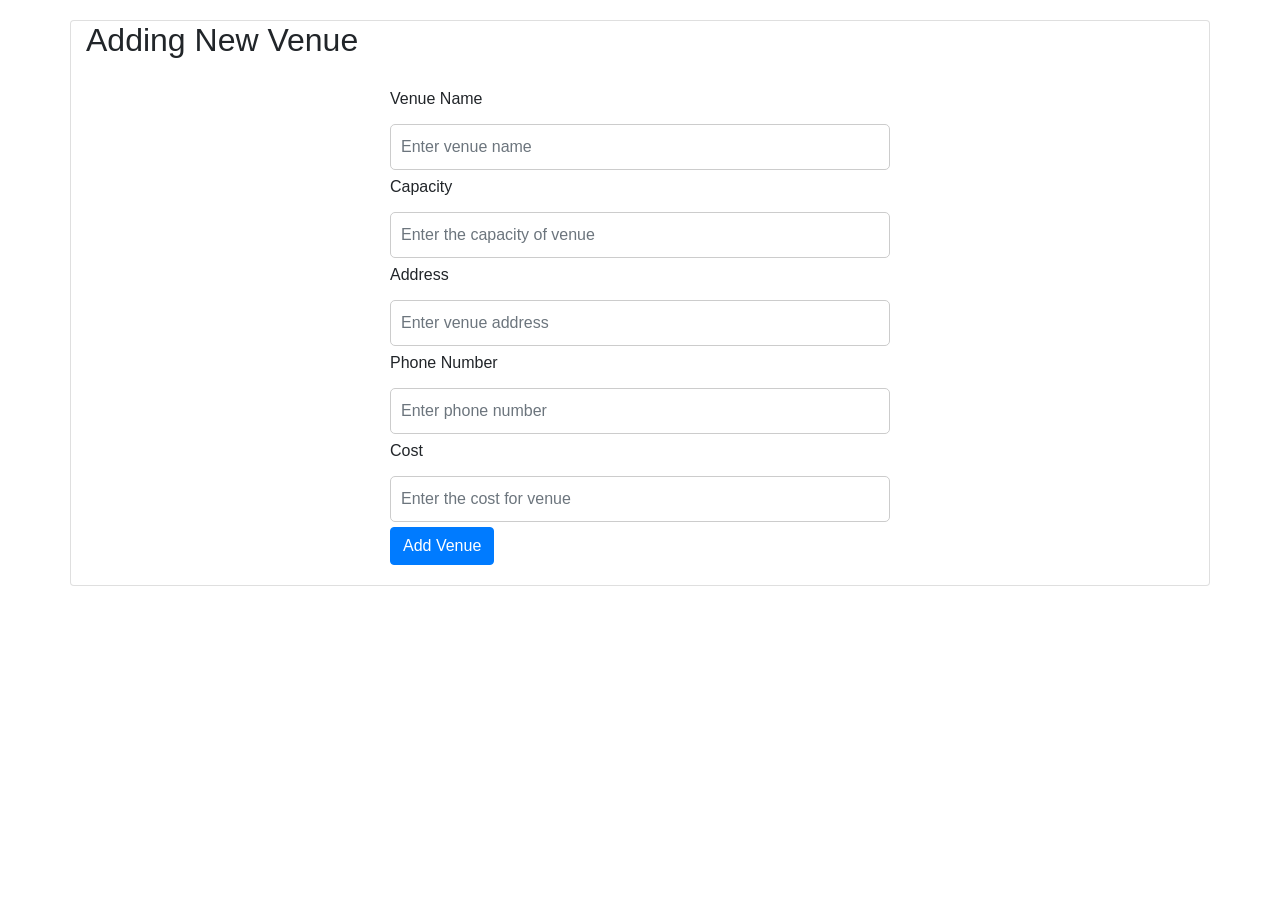
<file: src/main/resources/templates/addvenue.html>
<!DOCTYPE html>
<html lang="en" xmlns:th="http://www.thymeleaf.org">
<head>
<meta charset="UTF-8">
<meta name="viewport" content="width=device-width, initial-scale=1.0">
    <title>Infinite Impressions</title>
    <link rel="stylesheet" href="https://cdn.jsdelivr.net/npm/bootstrap@4.0.0/dist/css/bootstrap.min.css"
          integrity="sha384-Gn5384xqQ1aoWXA+058RXPxPg6fy4IWvTNh0E263XmFcJlSAwiGgFAW/dAiS6JXm"
          crossorigin="anonymous">
<style>
       body {
           font-family: Arial, sans-serif;
           margin: 0;
           padding: 20px;
       }
       form {
           max-width: 500px;
           margin: 0 auto;
       }
       input[type="text"],
       input[type="number"] {
           width: 100%;
           padding: 10px;
           margin: 5px 0;
           border-radius: 5px;
           border: 1px solid #ccc;
       }
       input[type="submit"] {
           background-color: #4CAF50;
           color: white;
           padding: 10px 20px;
           border: none;
           border-radius: 5px;
           cursor: pointer;
       }
       input[type="submit"]:hover {
           background-color: #45a049;
       }
</style>
</head>
<body>
	<div class="container">
		<div class="row">
			<div class = "container justify-content-center card">
				<h2 class="text">Adding New Venue</h2>
				<div class= "card-body">
					<form th:action="@{/addvenue}" th:object="${venue}" method="post">
						<div class="formdata">
							<label>Venue Name</label>
							<input 
								type="text" 
								name="venue_name" required
								th:field="*{venueName}"
								class="form-control"
								placeholder="Enter venue name">
						</div>
						<div class="formdata">
							<label>Capacity</label>
							<input 
								type="text" 
								name="capacity" required
								th:field="*{capacity}"
								class="form-control"
								placeholder="Enter the capacity of venue">
						</div>
						<div class="formdata">
							<label>Address</label>
							<input 
								type="text" 
								name="address" required
								th:field="*{address}"
								class="form-control"
								placeholder="Enter venue address">
						</div>
						<div class="formdata">
							<label>Phone Number</label>
							<input 
								type="text" 
								name="phoneNumber" required
								th:field="*{phoneNumber}"
								class="form-control"
								placeholder="Enter phone number">
						</div>
						<div class="formdata">
							<label>Cost</label>
							<input 
								type="text" 
								name="cost" required
								th:field="*{cost}"
								class="form-control"
								placeholder="Enter the cost for venue">
						</div>
						<div class="box-footer">
							<button type="submit" class= "btn btn-primary">
								Add Venue
							</button>
						</div>
					</form>
				</div>
			</div>
		</div>
	</div>


</body>
</html>
</file>
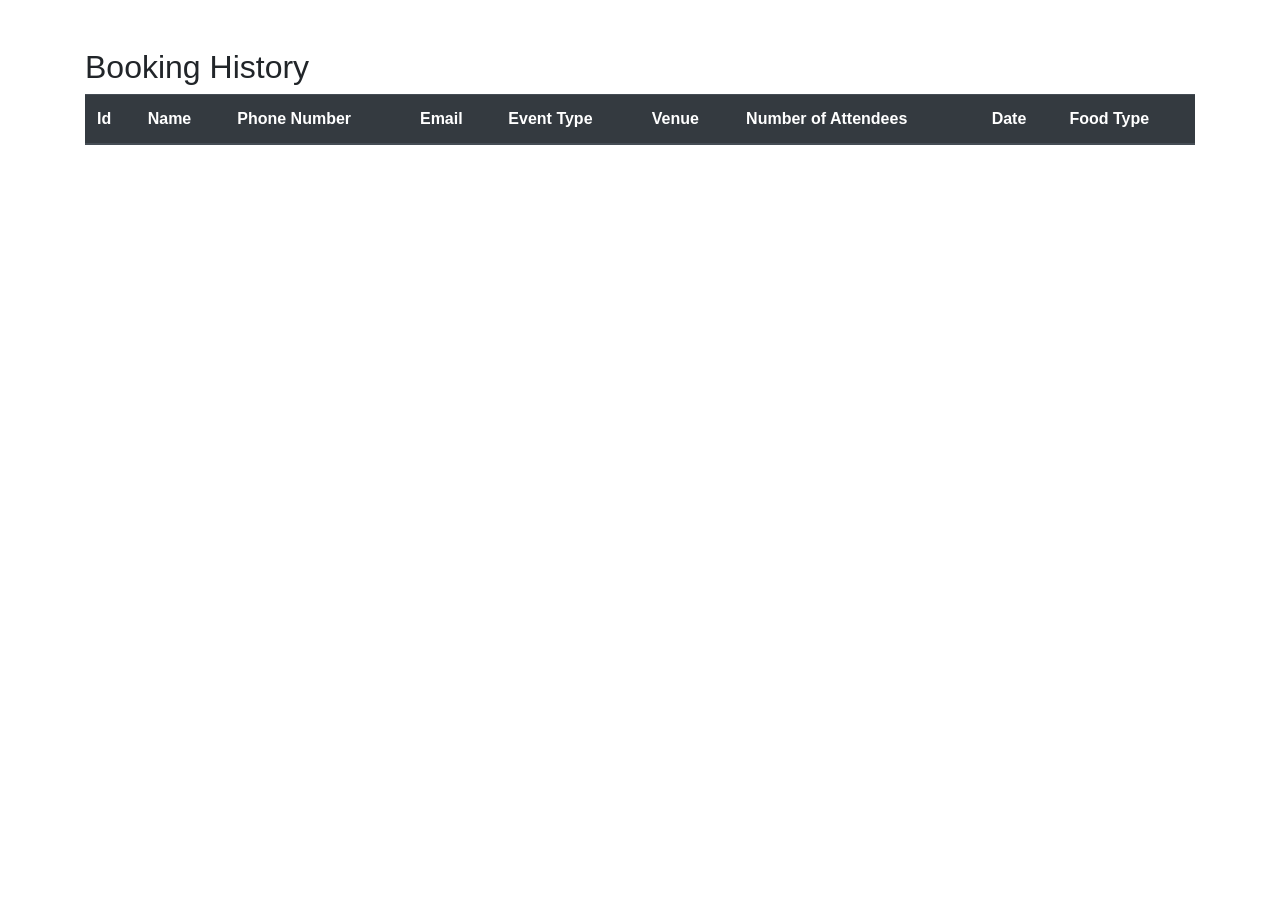
<file: src/main/resources/templates/booking.html>
<!DOCTYPE html>
<html lang="en" xmlns:th="http://www.thymeleaf.org">
<head>
    <meta charset="UTF-8">
    <meta name="viewport" content="width=device-width, initial-scale=1.0">
    <title>Booking History</title>
    <link href="https://maxcdn.bootstrapcdn.com/bootstrap/4.5.2/css/bootstrap.min.css" rel="stylesheet">
</head>
<body>
    <div class="container mt-5">
        <h2>Booking History</h2>
        <table class="table">
            <thead class="thead-dark">
                <tr>
                    <th>Id</th>
                    <th>Name</th>
                    <th>Phone Number</th>
                    <th>Email</th>
                    <th>Event Type</th>
                    <th>Venue</th>
                    <th>Number of Attendees</th>
                    <th>Date</th>
                    <th>Food Type</th>
                </tr>
            </thead>
            <tbody>
                <!-- Table rows will be populated dynamically using Thymeleaf -->
                <tr th:each="booking : ${bookings}">
                    <td th:text="${booking.id}"></td>
                    <td th:text="${booking.name}"></td>
                    <td th:text="${booking.phoneNumber}"></td>
                    <td th:text="${booking.email}"></td>
                    <td th:text="${booking.eventType}"></td>
                    <td th:text="${booking.venue}"></td>
                    <td th:text="${booking.numberOfAttendees}"></td>
                    <td th:text="${booking.date}"></td>
                    <td th:text="${booking.foodType}"></td>
                </tr>
            </tbody>
        </table>
    </div>

    <script src="https://code.jquery.com/jquery-3.5.1.slim.min.js"></script>
    <script src="https://cdn.jsdelivr.net/npm/popper.js@1.16.1/dist/umd/popper.min.js"></script>
    <script src="https://stackpath.bootstrapcdn.com/bootstrap/4.5.2/js/bootstrap.min.js"></script>
</body>
</html>
</file>
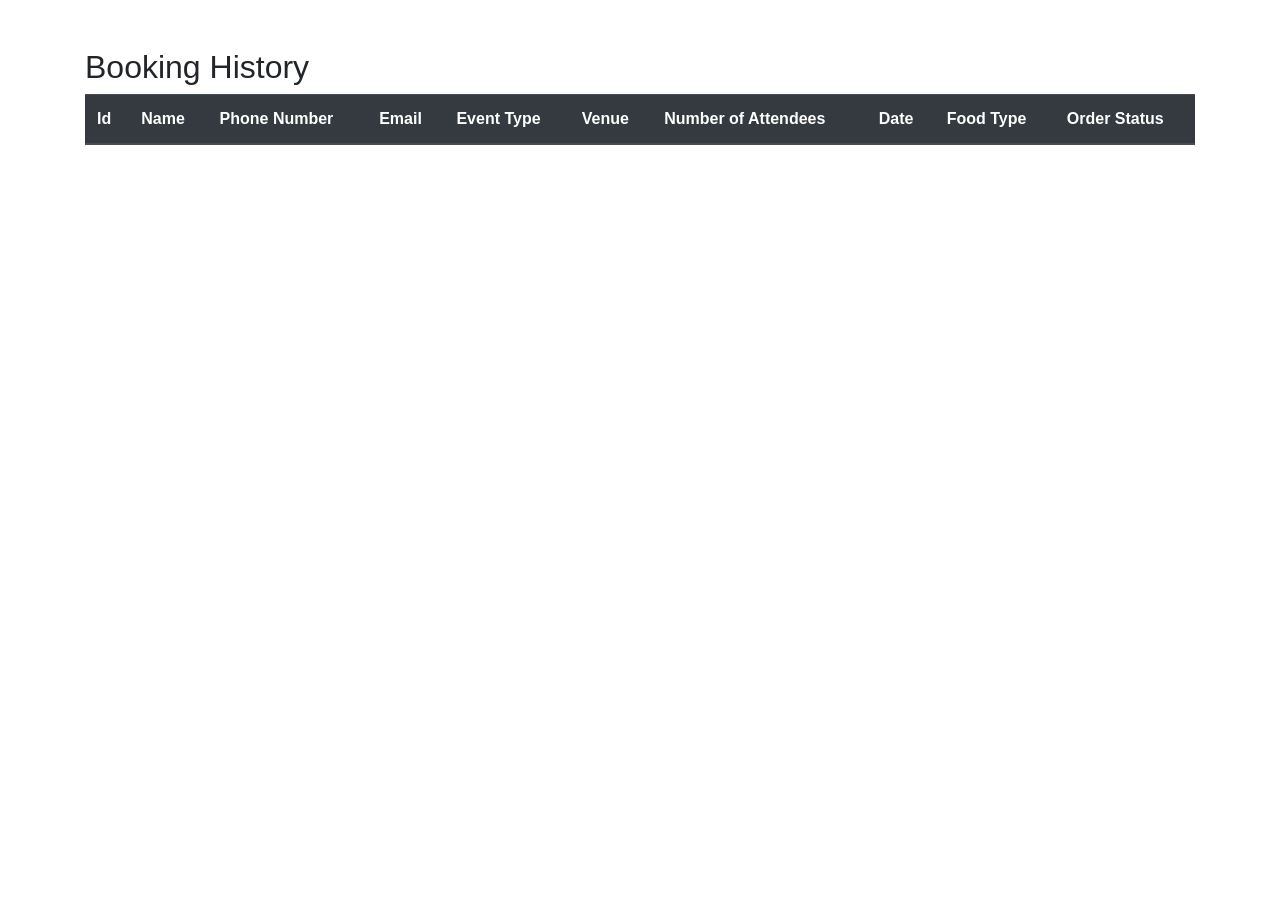
<file: src/main/resources/templates/bookingHistory.html>
<!DOCTYPE html>
<html lang="en" xmlns:th="http://www.thymeleaf.org">
<head>
    <meta charset="UTF-8">
    <meta name="viewport" content="width=device-width, initial-scale=1.0">
    <title>Booking History</title>
    <link href="https://maxcdn.bootstrapcdn.com/bootstrap/4.5.2/css/bootstrap.min.css" rel="stylesheet">
</head>
<body>
    <div class="container mt-5">
        <h2>Booking History</h2>
        <table class="table">
            <thead class="thead-dark">
                <tr>
                    <th>Id</th>
                    <th>Name</th>
                    <th>Phone Number</th>
                    <th>Email</th>
                    <th>Event Type</th>
                    <th>Venue</th>
                    <th>Number of Attendees</th>
                    <th>Date</th>
                    <th>Food Type</th>
                    <th>Order Status</th>
                </tr>
            </thead>
            <tbody>
                <!-- Table rows will be populated dynamically using Thymeleaf -->
                <tr th:each="booking : ${bookings}">
                    <td th:text="${booking.id}"></td>
                    <td th:text="${booking.name}"></td>
                    <td th:text="${booking.phoneNumber}"></td>
                    <td th:text="${booking.email}"></td>
                    <td th:text="${booking.eventType}"></td>
                    <td th:text="${booking.venue}"></td>
                    <td th:text="${booking.numberOfAttendees}"></td>
                    <td th:text="${booking.date}"></td>
                    <td th:text="${booking.foodType}"></td>
                    <td th:text="${booking.status}"></td>
                </tr>
            </tbody>
        </table>
    </div>

    <script src="https://code.jquery.com/jquery-3.5.1.slim.min.js"></script>
    <script src="https://cdn.jsdelivr.net/npm/popper.js@1.16.1/dist/umd/popper.min.js"></script>
    <script src="https://stackpath.bootstrapcdn.com/bootstrap/4.5.2/js/bootstrap.min.js"></script>
</body>
</html>
</file>
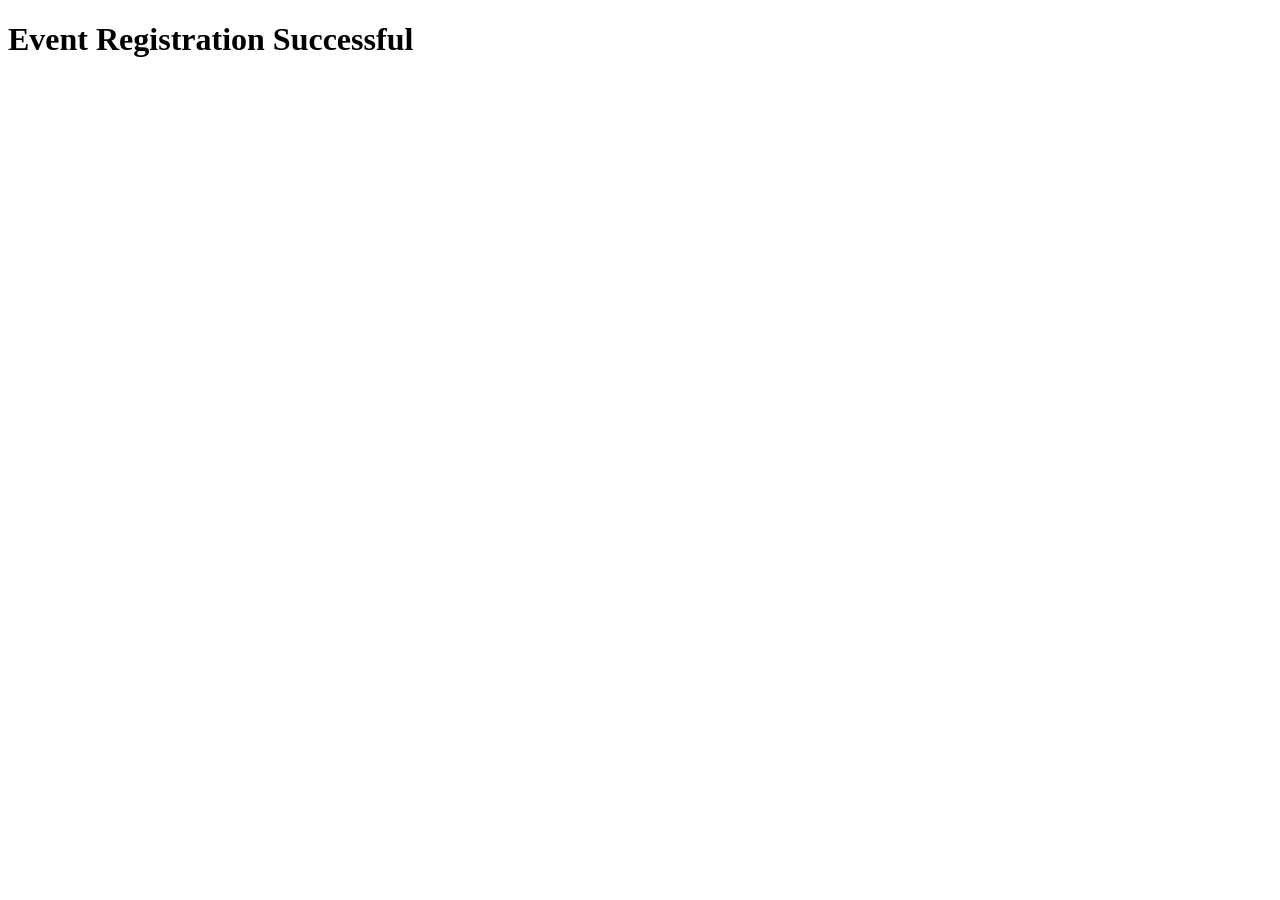
<file: src/main/resources/templates/confirmation.html>
<!DOCTYPE html>
<html lang="en">
<head>
    <meta charset="UTF-8">
    <meta name="viewport" content="width=device-width, initial-scale=1.0">
    <title>Confirmation</title>
</head>
<body>
    <h1>Event Registration Successful</h1>
    <!-- Additional Confirmation Message or Details -->
</body>
</html>
</file>
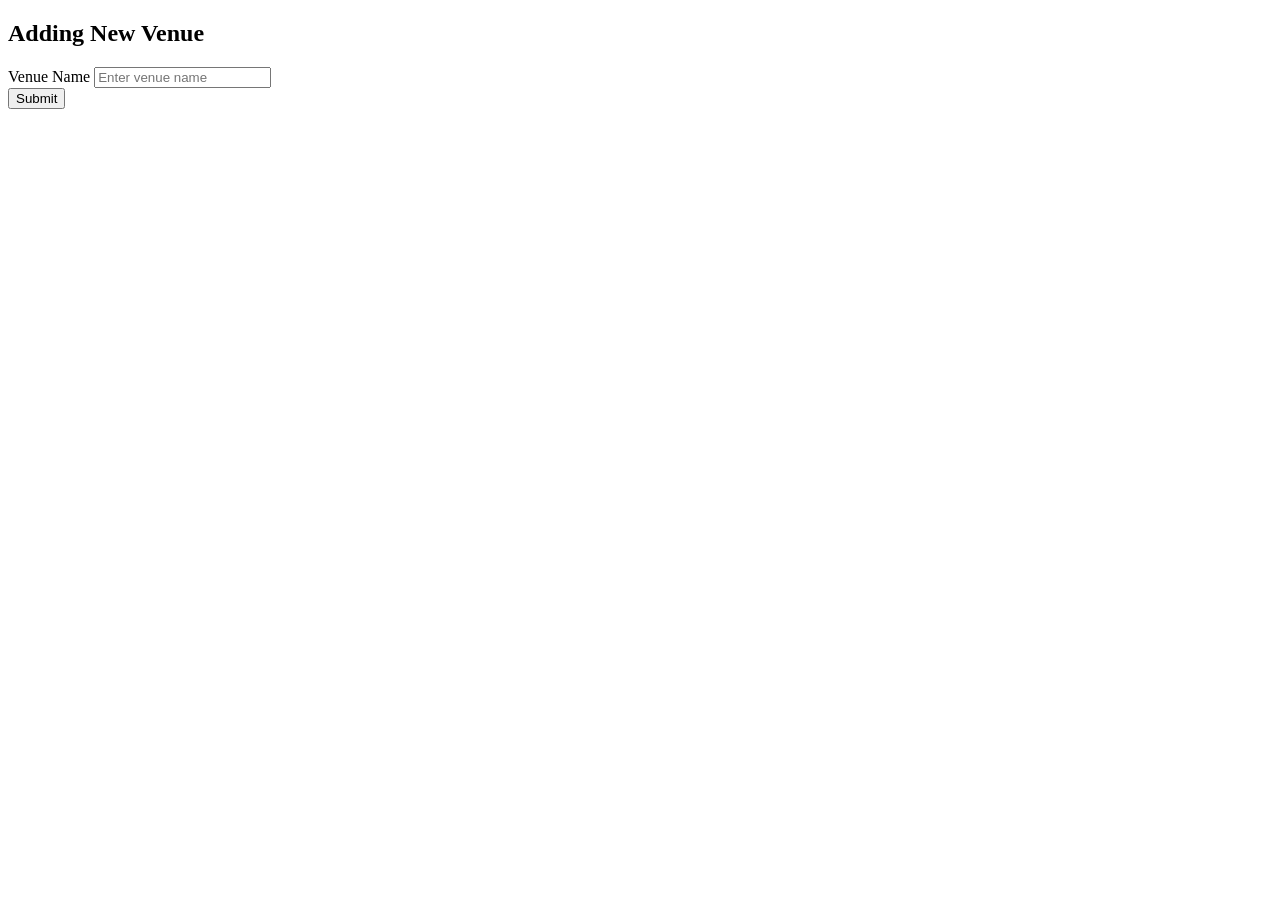
<file: src/main/resources/templates/demo.html>
<!DOCTYPE html>
<html xmlns:th="http://www.thymeleaf.org">
<head>
 <meta charset="UTF-8">
    <title>Infinite Impressions</title>
</head>
<body>
<div class="container">
		<div class="row">
			<div class = "container justify-content-center card">
				<h2 class="text">Adding New Venue</h2>
				<div class= "card-body">
					<form th:action="@{/addvenue}" th:object="${venues}" method="post">
						<div class="formdata">
							<label>Venue Name</label>
							<input 
								type="text" 
								name="venue_name" required
								th:field="*{venueName}"
								class="form-control"
								placeholder="Enter venue name">
						</div>
					</form>
				</div>
			</div>
		</div>
	</div>



<input type="submit" value="Submit">
</body>
</html>
</file>
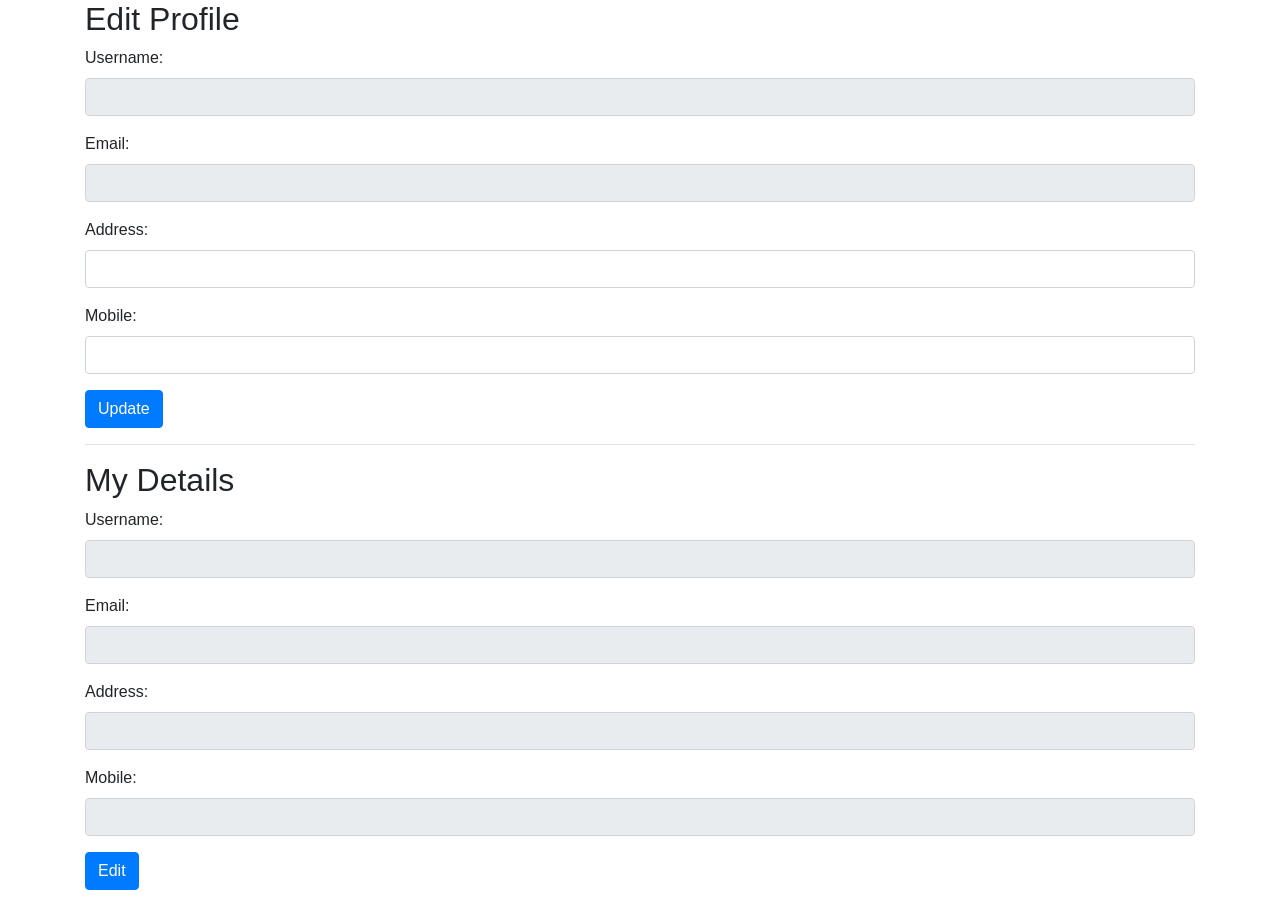
<file: src/main/resources/templates/editProfile.html>
<!DOCTYPE html>
<html lang="en" xmlns:th="http://www.thymeleaf.org">
<head>
    <meta charset="UTF-8">
    <meta name="viewport" content="width=device-width, initial-scale=1.0">
    <title>Edit Profile</title>
    <!-- Bootstrap CSS -->
    <link href="https://maxcdn.bootstrapcdn.com/bootstrap/4.5.2/css/bootstrap.min.css" rel="stylesheet">
</head>
<body>
    <div class="container">
        <h2>Edit Profile</h2>
        <form action="/updateProfile" method="post">
            <!-- Hidden field to store user ID -->
            <input type="hidden" id="userId" name="userId" th:value="${user.id}">
            <div class="form-group">
                <label for="username">Username:</label>
                <input type="text" class="form-control" id="username" name="username" th:value="${user.username}" disabled>
            </div>
            <div class="form-group">
                <label for="email">Email:</label>
                <input type="email" class="form-control" id="email" name="email" th:value="${user.email}" disabled>
            </div>
            <div class="form-group">
                <label for="address">Address:</label>
                <input type="text" class="form-control" id="address" name="address" th:value="${user.address}">
            </div>
            <div class="form-group">
                <label for="mobile">Mobile:</label>
                <input type="text" class="form-control" id="mobile" name="mobile" th:value="${user.mobile}">
            </div>
            <button type="submit" class="btn btn-primary">Update</button>
        </form>
        <hr>
        <h2>My Details</h2>
        <div class="form-group">
            <label for="username">Username:</label>
            <input type="text" class="form-control" id="username" name="username" th:value="${user.username}" disabled>
        </div>
        <div class="form-group">
            <label for="email">Email:</label>
            <input type="email" class="form-control" id="email" name="email" th:value="${user.email}" disabled>
        </div>
        <div class="form-group">
            <label for="address">Address:</label>
            <input type="text" class="form-control" id="address" name="address" th:value="${user.address}" disabled>
        </div>
        <div class="form-group">
            <label for="mobile">Mobile:</label>
            <input type="text" class="form-control" id="mobile" name="mobile" th:value="${user.mobile}" disabled>
        </div>
        <button type="button" class="btn btn-primary" onclick="enableEdit()">Edit</button>
    </div>
    <!-- Bootstrap JS -->
    <script src="https://code.jquery.com/jquery-3.5.1.slim.min.js"></script>
    <script src="https://cdn.jsdelivr.net/npm/popper.js@1.16.1/dist/umd/popper.min.js"></script>
    <script src="https://stackpath.bootstrapcdn.com/bootstrap/4.5.2/js/bootstrap.min.js"></script>
    <script>
        function enableEdit() {
            // Enable editing of input fields
            document.getElementById("address").disabled = false;
            document.getElementById("mobile").disabled = false;
            // Focus on the first editable input field
            document.getElementById("address").focus();
            // Hide the "Edit" button
            document.getElementById("editButton").style.display = "none";
            // Show the "Update" button
            document.getElementById("updateButton").style.display = "block";
        }
    </script>
</body>
</html>
</file>
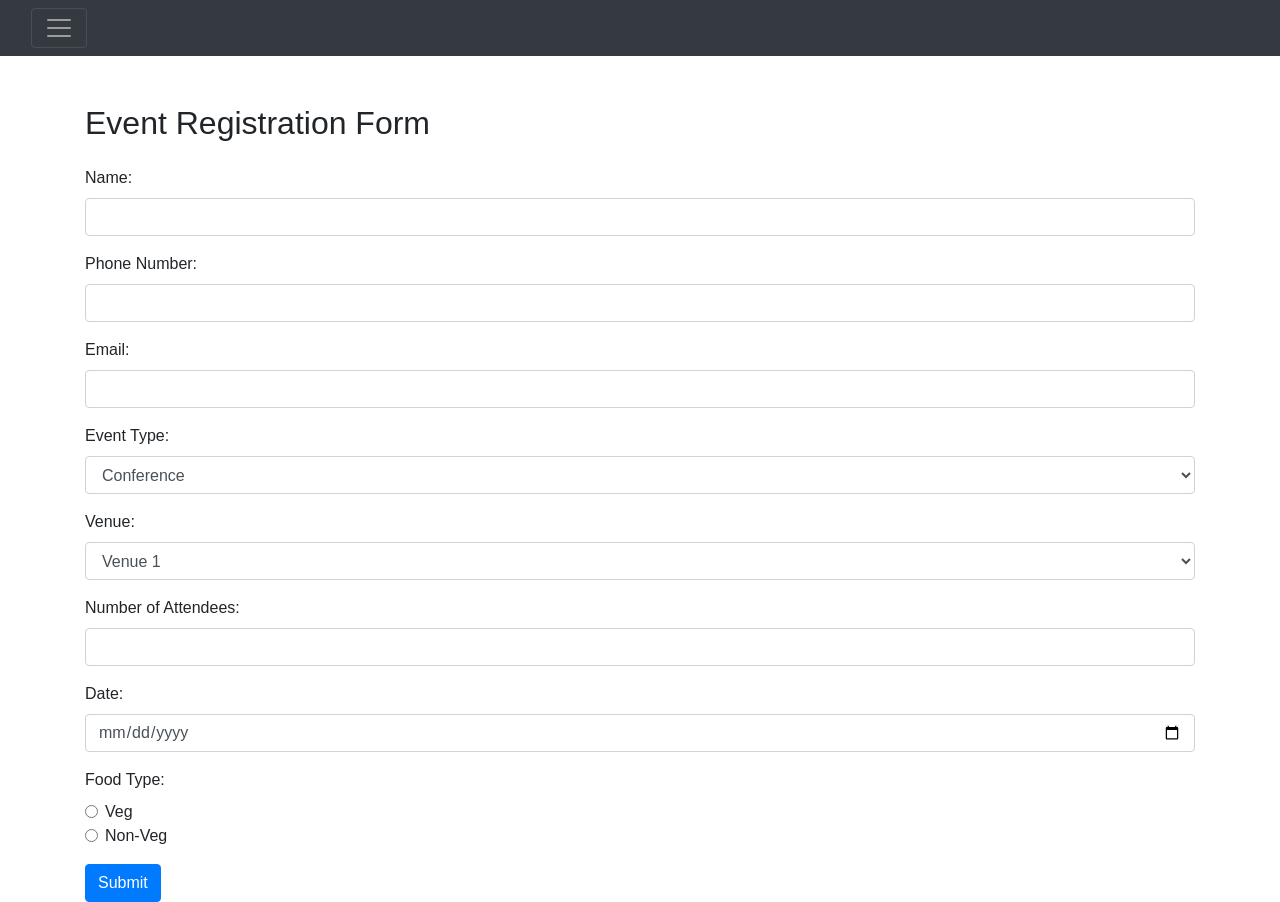
<file: src/main/resources/templates/event_form.html>
<!DOCTYPE html>
<html lang="en" xmlns:th="http://www.thymeleaf.org"><head>
    <meta charset="UTF-8">
    <meta name="viewport" content="width=device-width, initial-scale=1.0">
    <title>Event Registration</title>
    <link href="https://maxcdn.bootstrapcdn.com/bootstrap/4.5.2/css/bootstrap.min.css" rel="stylesheet">
</head>
<body>
  <div class="collapse" id="navbarToggleExternalContent">
  <div class="bg-dark p-4">
    <h5 class="text-white h4">Collapsed content</h5>
    <span class="text-muted">Toggleable via the navbar brand.</span>
  </div>
</div>
<nav class="navbar navbar-dark bg-dark">
  <div class="container-fluid">
    <button class="navbar-toggler" type="button" data-bs-toggle="collapse" data-bs-target="#navbarToggleExternalContent" aria-controls="navbarToggleExternalContent" aria-expanded="false" aria-label="Toggle navigation">
      <span class="navbar-toggler-icon"></span>
    </button>
  </div>
</nav>
    <div class="container">
        <h2 class="mt-5 mb-4">Event Registration Form</h2>
        <form action="#" th:action="@{/submit}" th:object="${event}" method="post">
                <input type="hidden" id="status" name="status" value="pending"> <!-- Hidden field for status with default value -->
            <div class="form-group">
                <label for="name">Name:</label>
                <input type="text" class="form-control" id="name" th:field="*{name}">
            </div>
            <div class="form-group">
                <label for="phoneNumber">Phone Number:</label>
                <input type="text" class="form-control" id="phoneNumber" th:field="*{phoneNumber}">
            </div>
            <div class="form-group">
                <label for="email">Email:</label>
                <input type="email" class="form-control" id="email" th:field="*{email}">
            </div>
            <div class="form-group">
                <label for="eventType">Event Type:</label>
                <select class="form-control" id="eventType" th:field="*{eventType}">
                    <option value="conference">Conference</option>
                    <option value="seminar">Seminar</option>
                    <option value="workshop">Workshop</option>
                </select>
            </div>
            <div class="form-group">
                <label for="venue">Venue:</label>
                <select class="form-control" id="venue" th:field="*{venue}">
                    <option value="venue1">Venue 1</option>
                    <option value="venue2">Venue 2</option>
                    <option value="venue3">Venue 3</option>
                </select>
            </div>
            <div class="form-group">
                <label for="numberOfAttendees">Number of Attendees:</label>
                <input type="number" class="form-control" id="numberOfAttendees" th:field="*{numberOfAttendees}">
            </div>
            <div class="form-group">
                <label for="date">Date:</label>
                <input type="date" class="form-control" id="date" th:field="*{date}">
            </div>
            <div class="form-group">
                <label>Food Type:</label><br>
                <div class="form-check">
                    <input class="form-check-input" type="radio" id="veg" name="foodType" value="veg">
                    <label class="form-check-label" for="veg">Veg</label>
                </div>
                <div class="form-check">
                    <input class="form-check-input" type="radio" id="nonveg" name="foodType" value="nonveg">
                    <label class="form-check-label" for="nonveg">Non-Veg</label>
                </div>
            </div>
            <div class="form-group" id="mealTypes" style="display: none;">
                <h2 class="mt-4 mb-3">Meal Selection</h2>
                <div class="form-check">
                    <input class="form-check-input" type="checkbox" id="dinner" value="dinner" name="mealType">
                    <label class="form-check-label" for="dinner">Dinner</label>
                </div>
                <div class="form-check">
                    <input class="form-check-input" type="checkbox" id="lunch" value="lunch" name="mealType">
                    <label class="form-check-label" for="lunch">Lunch</label>
                </div>
                <div class="form-check">
                    <input class="form-check-input" type="checkbox" id="snacks" value="snacks" name="mealType">
                    <label class="form-check-label" for="snacks">Snacks</label>
                </div>
                <div class="form-check">
                    <input class="form-check-input" type="checkbox" id="breakfast" value="breakfast" name="mealType">
                    <label class="form-check-label" for="breakfast">Breakfast</label>
                </div>
                <div id="lunchOptions" style="display: none;">
                    <label for="lunchType">Lunch Type:</label>
                    <select class="form-control" id="lunchType" name="lunchType">
                        <option value="normal">Normal</option>
                        <option value="luxury">Luxury</option>
                        <option value="premium">Premium</option>
                    </select>
                </div>
                <div id="dinnerOptions" style="display: none;">
                    <label for="dinnerType">Dinner Type:</label>
                    <select class="form-control" id="dinnerType" name="dinnerType">
                        <option value="normal">Normal</option>
                        <option value="luxury">Luxury</option>
                        <option value="premium">Premium</option>
                    </select>
                </div>
            </div>
            <button type="submit" class="btn btn-primary">Submit</button>
        </form>
    </div>
    <script src="https://code.jquery.com/jquery-3.5.1.slim.min.js"></script>
    <script src="https://cdn.jsdelivr.net/npm/popper.js@1.16.1/dist/umd/popper.min.js"></script>
    <script src="https://stackpath.bootstrapcdn.com/bootstrap/4.5.2/js/bootstrap.min.js"></script>
    <script>
        $('input[type=radio][name=foodType]').change(function() {
            if (this.value === 'veg' || this.value === 'nonveg') {
                $('#mealTypes').show();
            } else {
                $('#mealTypes').hide();
            }
        });

        $('#lunch').change(function() {
            if (this.checked) {
                $('#lunchOptions').show();
            } else {
                $('#lunchOptions').hide();
            }
        });

        $('#dinner').change(function() {
            if (this.checked) {
                $('#dinnerOptions').show();
            } else {
                $('#dinnerOptions').hide();
            }
        });
    </script>
</body>
</html>
</file>
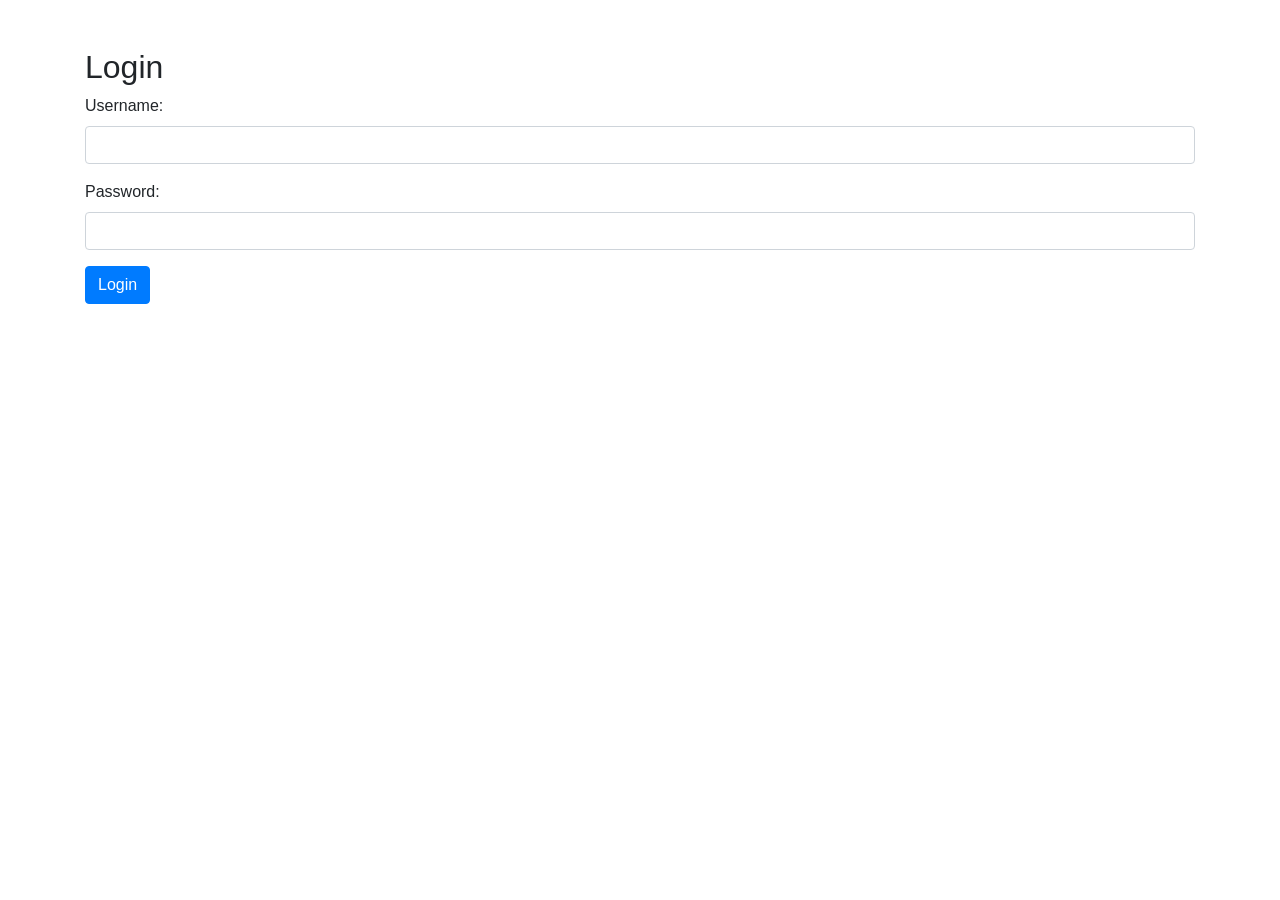
<file: src/main/resources/templates/login.html>
<!DOCTYPE html>
<html lang="en">
<head>
    <meta charset="UTF-8">
    <meta name="viewport" content="width=device-width, initial-scale=1.0">
    <title>Login</title>
    <link href="https://maxcdn.bootstrapcdn.com/bootstrap/4.5.2/css/bootstrap.min.css" rel="stylesheet">
</head>
<body>
    <div class="container mt-5">
        <h2>Login</h2>
        <form action="/login" method="post">
            <div class="form-group">
                <label for="username">Username:</label>
                <input type="text" class="form-control" id="username" name="username" required>
            </div>
            <div class="form-group">
                <label for="password">Password:</label>
                <input type="password" class="form-control" id="password" name="password" required>
            </div>
            <button type="submit" class="btn btn-primary">Login</button>
        </form>
    </div>
</body>
</html>
</file>
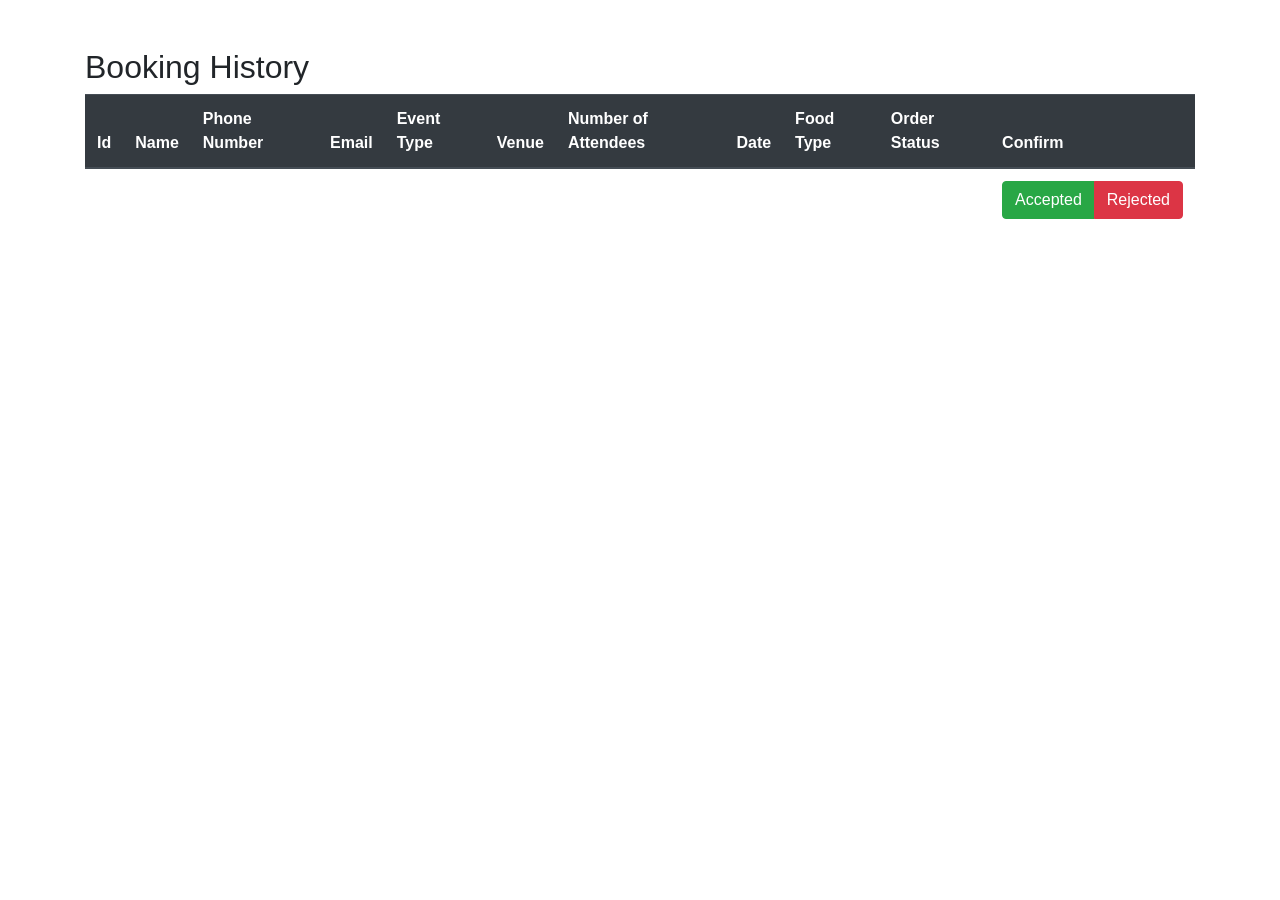
<file: src/main/resources/templates/newBooking.html>
<!DOCTYPE html>
<html lang="en" xmlns:th="http://www.thymeleaf.org">
<head>
    <meta charset="UTF-8">
    <meta name="viewport" content="width=device-width, initial-scale=1.0">
    <title>Booking History</title>
    <link href="https://maxcdn.bootstrapcdn.com/bootstrap/4.5.2/css/bootstrap.min.css" rel="stylesheet">
</head>
<body>
    <div class="container mt-5">
        <h2>Booking History</h2>
        <table class="table">
            <thead class="thead-dark">
                <tr>
                    <th>Id</th>
                    <th>Name</th>
                    <th>Phone Number</th>
                    <th>Email</th>
                    <th>Event Type</th>
                    <th>Venue</th>
                    <th>Number of Attendees</th>
                    <th>Date</th>
                    <th>Food Type</th>
                    <th>Order Status</th>
                    <th>Confirm</th>
                </tr>
            </thead>
            <tbody>
                <!-- Table rows will be populated dynamically using Thymeleaf -->
                <tr th:each="booking : ${bookings}">
                    <td th:text="${booking.id}"></td>
                    <td th:text="${booking.name}"></td>
                    <td th:text="${booking.phoneNumber}"></td>
                    <td th:text="${booking.email}"></td>
                    <td th:text="${booking.eventType}"></td>
                    <td th:text="${booking.venue}"></td>
                    <td th:text="${booking.numberOfAttendees}"></td>
                    <td th:text="${booking.date}"></td>
                    <td th:text="${booking.foodType}"></td>
                    <td th:text="${booking.status}"></td>
                    <!-- Confirm column with buttons -->
                    <td>
                        <div class="btn-group">
                            <button class="btn btn-success" onclick="acceptBooking(${booking.id})">Accepted</button>
                            <button class="btn btn-danger" onclick="rejectBooking(${booking.id})">Rejected</button>
                        </div>
                    </td>
                </tr>
            </tbody>
        </table>
    </div>

    <script src="https://code.jquery.com/jquery-3.5.1.slim.min.js"></script>
    <script src="https://cdn.jsdelivr.net/npm/popper.js@1.16.1/dist/umd/popper.min.js"></script>
    <script src="https://stackpath.bootstrapcdn.com/bootstrap/4.5.2/js/bootstrap.min.js"></script>
    
    <script>
        function acceptBooking(bookingId) {
            // You can implement logic to accept the booking with the given ID
            console.log("Booking with ID " + bookingId + " accepted.");
        }
        
        function rejectBooking(bookingId) {
            // You can implement logic to reject the booking with the given ID
            console.log("Booking with ID " + bookingId + " rejected.");
        }
    </script>
</body>
</html>
</file>
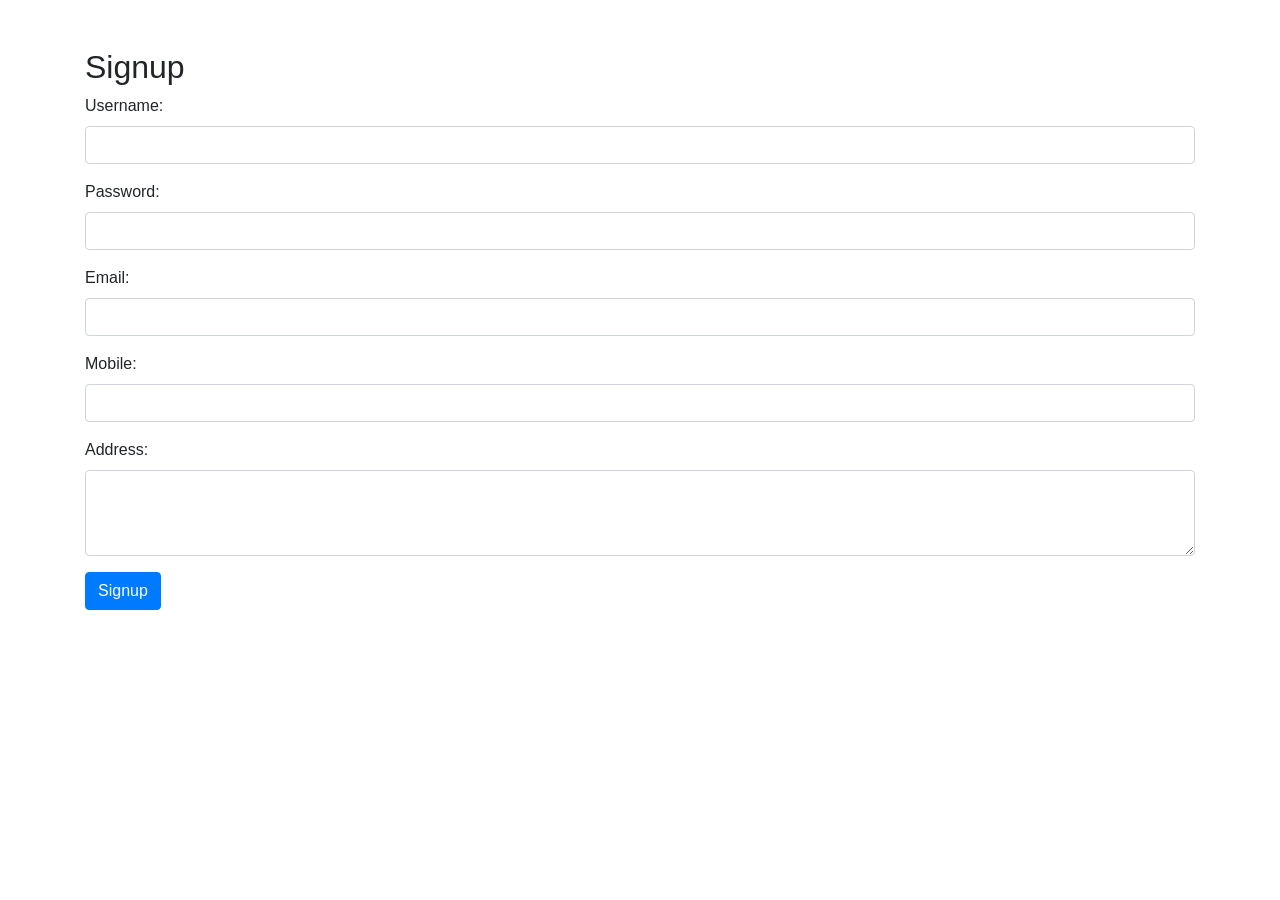
<file: src/main/resources/templates/register.html>
<!DOCTYPE html>
<html lang="en" xmlns:th="http://www.thymeleaf.org">
<head>
    <meta charset="UTF-8">
    <meta name="viewport" content="width=device-width, initial-scale=1.0">
    <title>Signup</title>
    <link href="https://maxcdn.bootstrapcdn.com/bootstrap/4.5.2/css/bootstrap.min.css" rel="stylesheet">
</head>
<body>
    <div class="container mt-5">
        <h2>Signup</h2>
        <form action="/register" method="post">
            <div class="form-group">
                <label for="username">Username:</label>
                <input type="text" class="form-control" id="username" name="username" required>
            </div>
            <div class="form-group">
                <label for="password">Password:</label>
                <input type="password" class="form-control" id="password" name="password" required>
            </div>
            <div class="form-group">
                <label for="email">Email:</label>
                <input type="email" class="form-control" id="email" name="email" required>
            </div>
            <div class="form-group">
                <label for="mobile">Mobile:</label>
                <input type="tel" class="form-control" id="mobile" name="mobile" required>
            </div>
            <div class="form-group">
                <label for="address">Address:</label>
                <textarea class="form-control" id="address" name="address" rows="3" required></textarea>
            </div>
            <button type="submit" class="btn btn-primary">Signup</button>
        </form>
    </div>
</body>
</html>
</file>
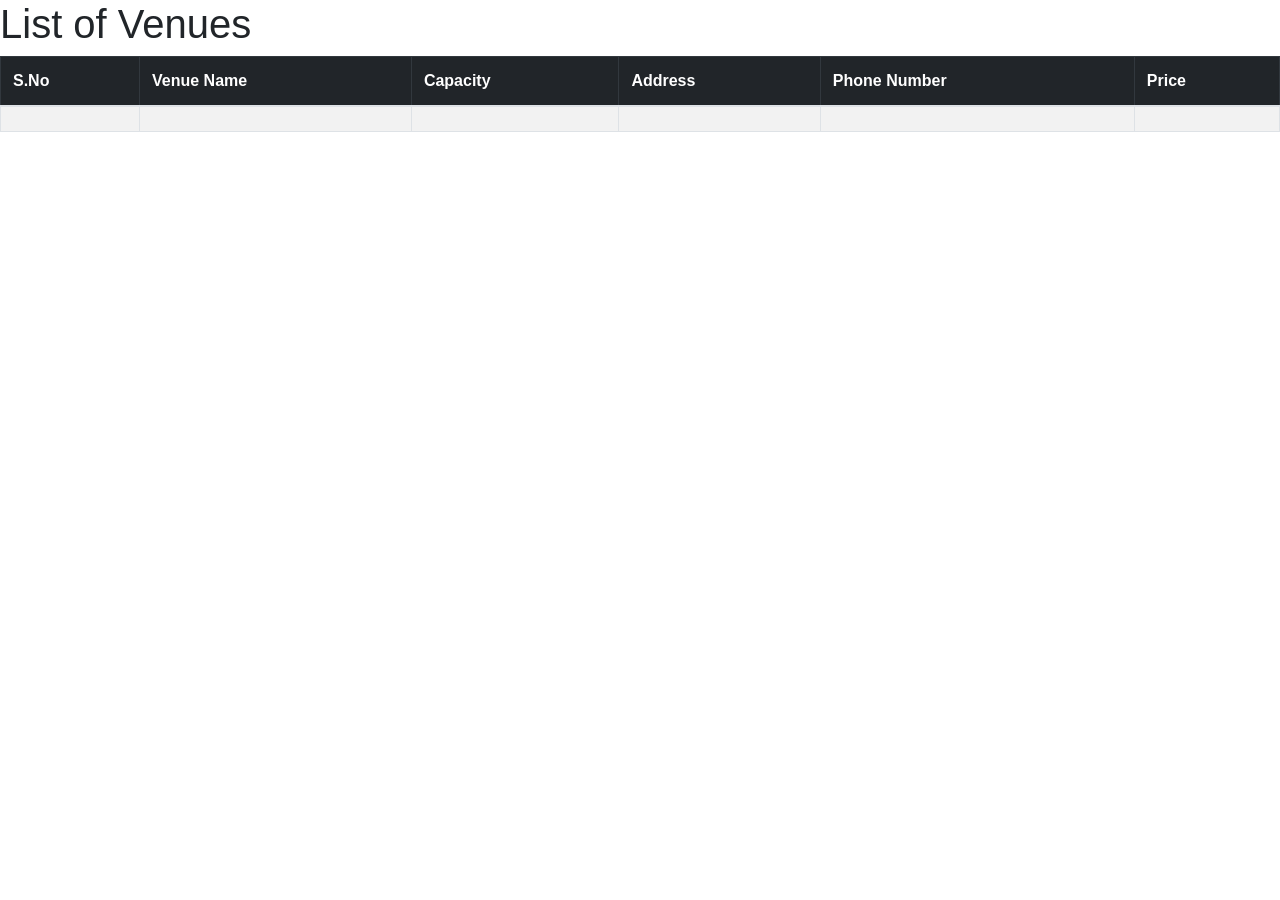
<file: src/main/resources/templates/VenueList.html>
<!DOCTYPE html>
<html xmlns:th="http://www.thymeleaf.org">
<head>
    <meta charset="UTF-8">
    <title>Infinite Impressions</title>
    <link rel="stylesheet" href="https://cdn.jsdelivr.net/npm/bootstrap@4.0.0/dist/css/bootstrap.min.css"
          integrity="sha384-Gn5384xqQ1aoWXA+058RXPxPg6fy4IWvTNh0E263XmFcJlSAwiGgFAW/dAiS6JXm"
          crossorigin="anonymous">
</head>
<body>
<div class="tabContainer">
    <div class="heading">
        <h1>List of Venues</h1>
    </div>
    <table class="table table-striped table-bordered">
        <thead class="table-dark">
        <tr>
            <th>S.No</th>
            <th>Venue Name</th>
            <th>Capacity</th>
            <th>Address</th>
            <th>Phone Number</th>
            <th>Price</th>
        </tr>
        </thead>
        <tbody>
        <tr th:each="venue : ${Venues}">
        	<td th:text="${venue.id}"></td>
            <td th:text="${venue.venueName}"></td>
            <td th:text="${venue.capacity}"></td>
            <td th:text="${venue.address}"></td>
            <td th:text="${venue.phoneNumber}"></td>
            <td th:text="${venue.cost}"></td>
        </tr>
        </tbody>
    </table>
</div>
</body>
</html>
</file>
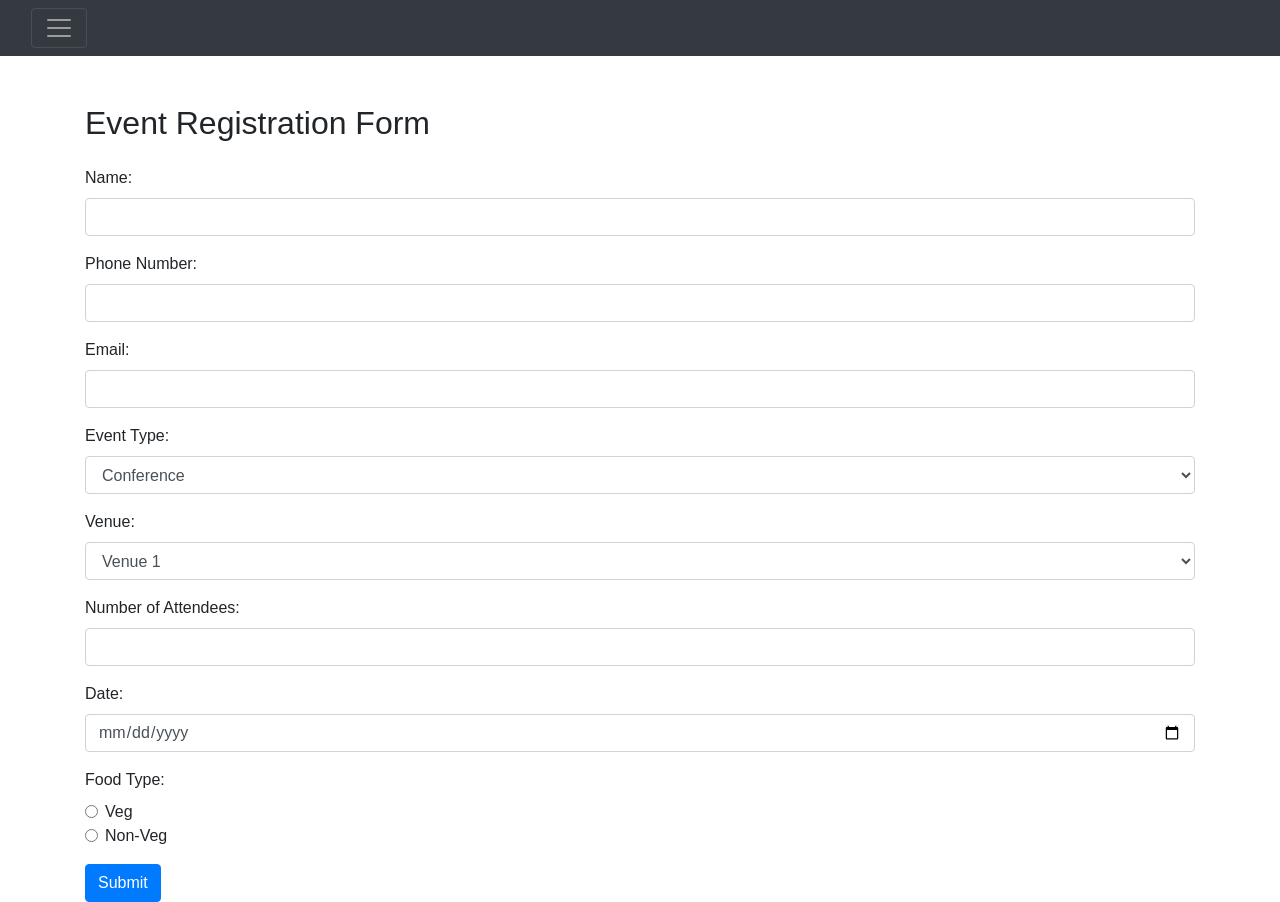
<file: bin/src/main/resources/templates/event_form.html>
<!DOCTYPE html>
<html lang="en" xmlns:th="http://www.thymeleaf.org"><head>
    <meta charset="UTF-8">
    <meta name="viewport" content="width=device-width, initial-scale=1.0">
    <title>Event Registration</title>
    <link href="https://maxcdn.bootstrapcdn.com/bootstrap/4.5.2/css/bootstrap.min.css" rel="stylesheet">
</head>
<body>
  <div class="collapse" id="navbarToggleExternalContent">
  <div class="bg-dark p-4">
    <h5 class="text-white h4">Collapsed content</h5>
    <span class="text-muted">Toggleable via the navbar brand.</span>
  </div>
</div>
<nav class="navbar navbar-dark bg-dark">
  <div class="container-fluid">
    <button class="navbar-toggler" type="button" data-bs-toggle="collapse" data-bs-target="#navbarToggleExternalContent" aria-controls="navbarToggleExternalContent" aria-expanded="false" aria-label="Toggle navigation">
      <span class="navbar-toggler-icon"></span>
    </button>
  </div>
</nav>
    <div class="container">
        <h2 class="mt-5 mb-4">Event Registration Form</h2>
        <form action="#" th:action="@{/submit}" th:object="${event}" method="post">
            <div class="form-group">
                <label for="name">Name:</label>
                <input type="text" class="form-control" id="name" th:field="*{name}">
            </div>
            <div class="form-group">
                <label for="phoneNumber">Phone Number:</label>
                <input type="text" class="form-control" id="phoneNumber" th:field="*{phoneNumber}">
            </div>
            <div class="form-group">
                <label for="email">Email:</label>
                <input type="email" class="form-control" id="email" th:field="*{email}">
            </div>
            <div class="form-group">
                <label for="eventType">Event Type:</label>
                <select class="form-control" id="eventType" th:field="*{eventType}">
                    <option value="conference">Conference</option>
                    <option value="seminar">Seminar</option>
                    <option value="workshop">Workshop</option>
                </select>
            </div>
            <div class="form-group">
                <label for="venue">Venue:</label>
                <select class="form-control" id="venue" th:field="*{venue}">
                    <option value="venue1">Venue 1</option>
                    <option value="venue2">Venue 2</option>
                    <option value="venue3">Venue 3</option>
                </select>
            </div>
            <div class="form-group">
                <label for="numberOfAttendees">Number of Attendees:</label>
                <input type="number" class="form-control" id="numberOfAttendees" th:field="*{numberOfAttendees}">
            </div>
            <div class="form-group">
                <label for="date">Date:</label>
                <input type="date" class="form-control" id="date" th:field="*{date}">
            </div>
            <div class="form-group">
                <label>Food Type:</label><br>
                <div class="form-check">
                    <input class="form-check-input" type="radio" id="veg" name="foodType" value="veg">
                    <label class="form-check-label" for="veg">Veg</label>
                </div>
                <div class="form-check">
                    <input class="form-check-input" type="radio" id="nonveg" name="foodType" value="nonveg">
                    <label class="form-check-label" for="nonveg">Non-Veg</label>
                </div>
            </div>
            <div class="form-group" id="mealTypes" style="display: none;">
                <h2 class="mt-4 mb-3">Meal Selection</h2>
                <div class="form-check">
                    <input class="form-check-input" type="checkbox" id="dinner" value="dinner" name="mealType">
                    <label class="form-check-label" for="dinner">Dinner</label>
                </div>
                <div class="form-check">
                    <input class="form-check-input" type="checkbox" id="lunch" value="lunch" name="mealType">
                    <label class="form-check-label" for="lunch">Lunch</label>
                </div>
                <div class="form-check">
                    <input class="form-check-input" type="checkbox" id="snacks" value="snacks" name="mealType">
                    <label class="form-check-label" for="snacks">Snacks</label>
                </div>
                <div class="form-check">
                    <input class="form-check-input" type="checkbox" id="breakfast" value="breakfast" name="mealType">
                    <label class="form-check-label" for="breakfast">Breakfast</label>
                </div>
                <div id="lunchOptions" style="display: none;">
                    <label for="lunchType">Lunch Type:</label>
                    <select class="form-control" id="lunchType" name="lunchType">
                        <option value="normal">Normal</option>
                        <option value="luxury">Luxury</option>
                        <option value="premium">Premium</option>
                    </select>
                </div>
                <div id="dinnerOptions" style="display: none;">
                    <label for="dinnerType">Dinner Type:</label>
                    <select class="form-control" id="dinnerType" name="dinnerType">
                        <option value="normal">Normal</option>
                        <option value="luxury">Luxury</option>
                        <option value="premium">Premium</option>
                    </select>
                </div>
            </div>
            <button type="submit" class="btn btn-primary">Submit</button>
        </form>
    </div>
    <script src="https://code.jquery.com/jquery-3.5.1.slim.min.js"></script>
    <script src="https://cdn.jsdelivr.net/npm/popper.js@1.16.1/dist/umd/popper.min.js"></script>
    <script src="https://stackpath.bootstrapcdn.com/bootstrap/4.5.2/js/bootstrap.min.js"></script>
    <script>
        $('input[type=radio][name=foodType]').change(function() {
            if (this.value === 'veg' || this.value === 'nonveg') {
                $('#mealTypes').show();
            } else {
                $('#mealTypes').hide();
            }
        });

        $('#lunch').change(function() {
            if (this.checked) {
                $('#lunchOptions').show();
            } else {
                $('#lunchOptions').hide();
            }
        });

        $('#dinner').change(function() {
            if (this.checked) {
                $('#dinnerOptions').show();
            } else {
                $('#dinnerOptions').hide();
            }
        });
    </script>
</body>
</html>
</file>
